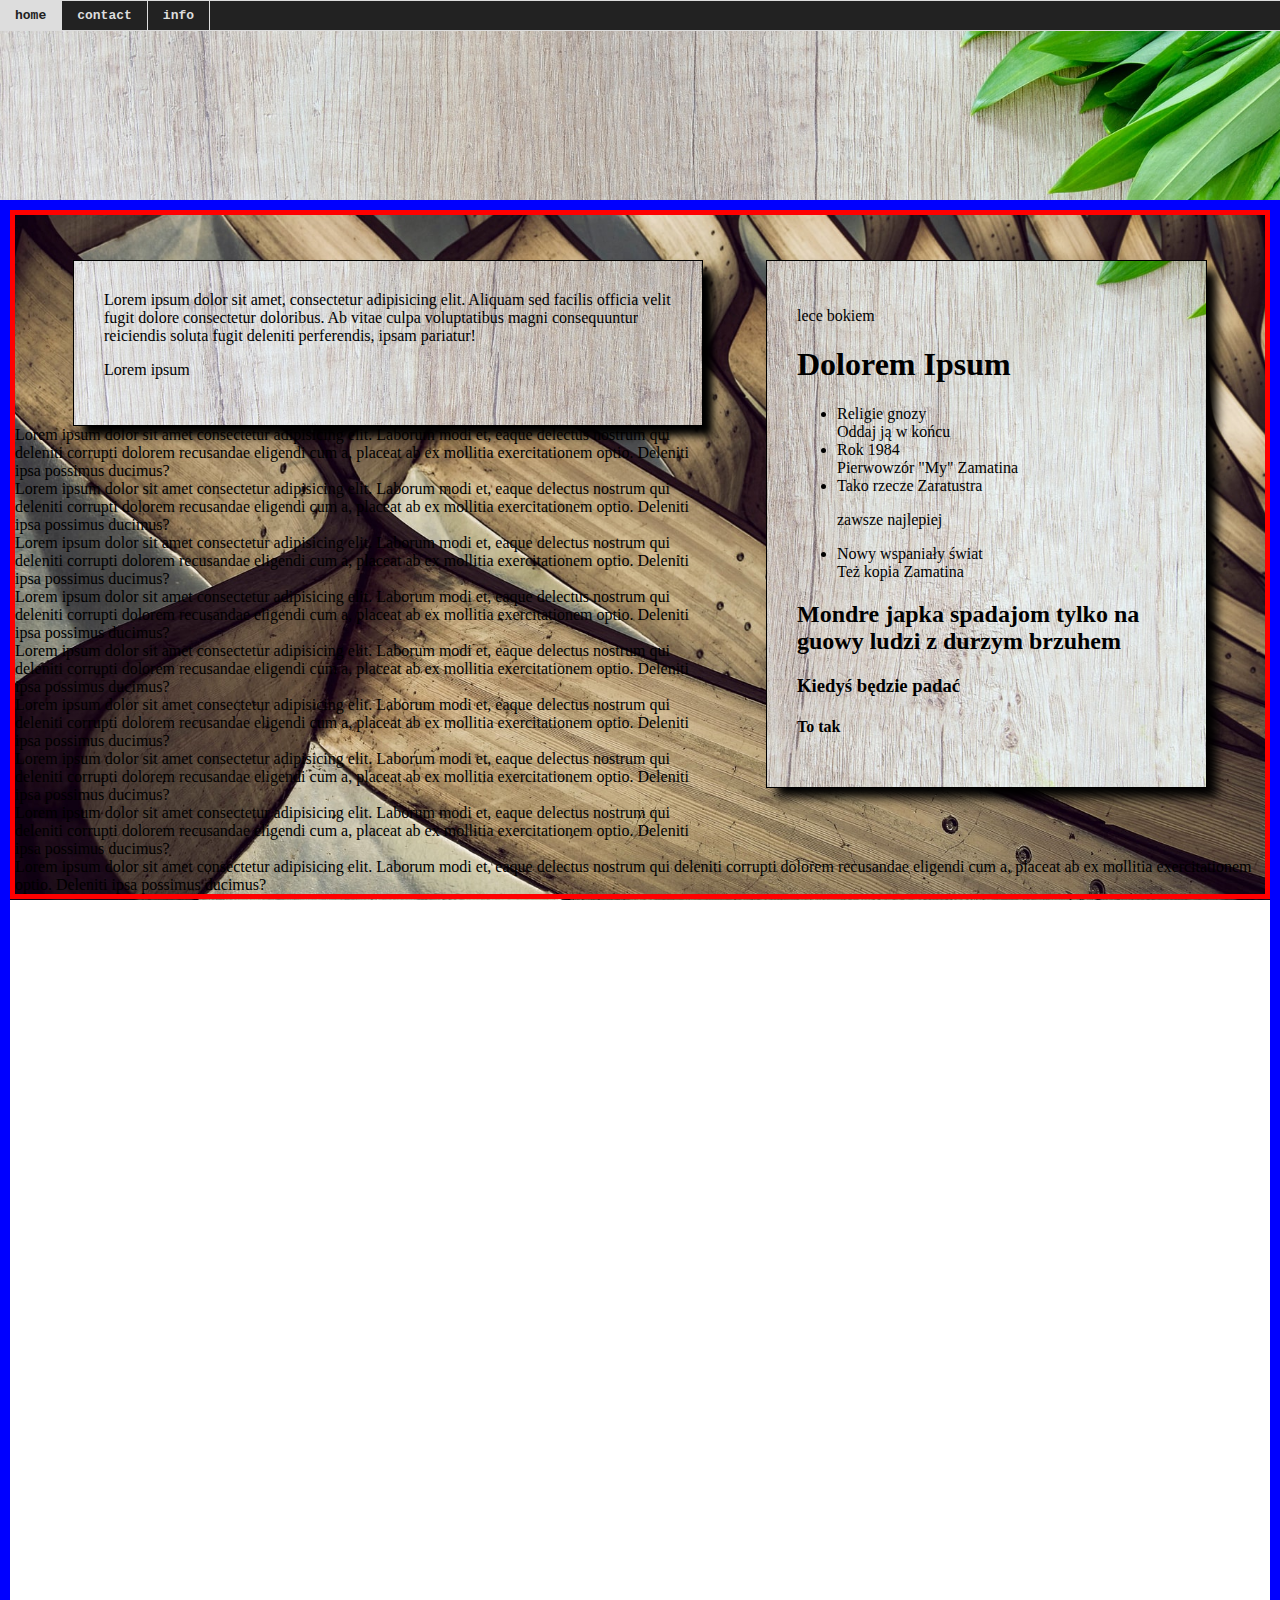
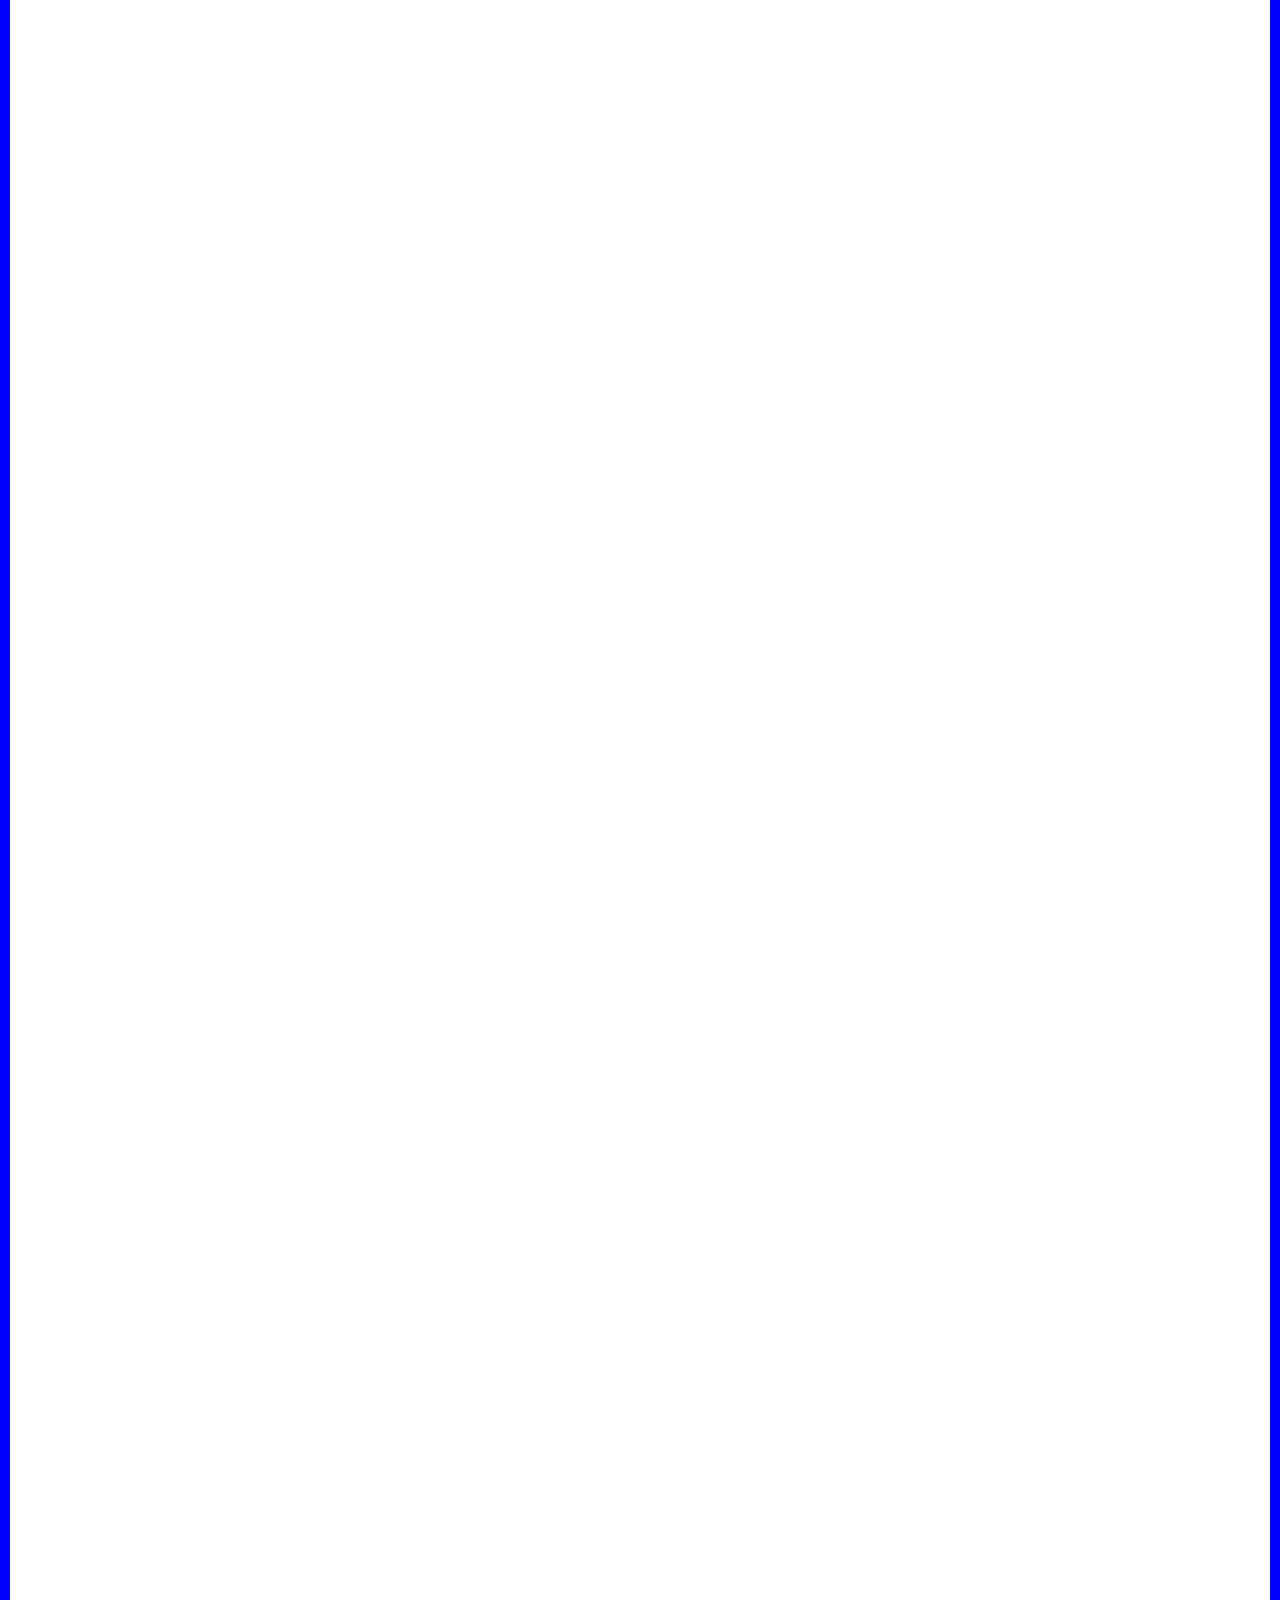
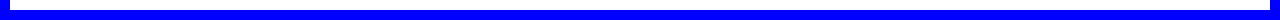
<file: index.html>
<!DOCTYPE html>
<html>
    <head>
        <meta name="viewport" content="width=device-width, initial-scale=1.0">
        <title>What's about thoughts?</title>
        <link rel="stylesheet" href="styles.css">
    </head>
    <body>
        <nav>            
            <ul class="nav">
                <li><a class="active" href="index.html">home</a></li>
                <li><a href="contact.html">contact</a></li>
                <li><a href="info.html">info</a></li>
            </ul>
        </nav>
        <header></header>
        
        <article class="main">
            <section class="inside">
            Lorem ipsum dolor sit amet, consectetur adipisicing elit. Aliquam sed facilis officia velit fugit dolore consectetur doloribus. Ab vitae culpa voluptatibus magni consequuntur reiciendis soluta fugit deleniti perferendis, ipsam pariatur!
                <p>Lorem ipsum</p>
            </section>
            <section class="sided">
                <p>lece bokiem</p>
                <h1>Dolorem Ipsum</h1>
                <ul>
                    <li>Religie gnozy</li>
                        Oddaj ją w końcu
                    <li>Rok 1984</li>
                        Pierwowzór "My" Zamatina
                    <li>Tako rzecze Zaratustra</li>
                        <p>zawsze najlepiej</p>
                    <li>Nowy wspaniały świat</li>
                        Też kopia Zamatina
                </ul>
                <h2>Mondre japka spadajom tylko na guowy ludzi z durzym brzuhem</h2>
                <h3>Kiedyś będzie padać</h3>
                <h4>To tak</h4>
            </section>
            <section class="container">
                <div>Lorem ipsum dolor sit amet consectetur adipisicing elit. Laborum modi et, eaque delectus nostrum qui deleniti corrupti dolorem recusandae eligendi cum a, placeat ab ex mollitia exercitationem optio. Deleniti ipsa possimus ducimus?</div>
                <div>Lorem ipsum dolor sit amet consectetur adipisicing elit. Laborum modi et, eaque delectus nostrum qui deleniti corrupti dolorem recusandae eligendi cum a, placeat ab ex mollitia exercitationem optio. Deleniti ipsa possimus ducimus?</div>
                <div>Lorem ipsum dolor sit amet consectetur adipisicing elit. Laborum modi et, eaque delectus nostrum qui deleniti corrupti dolorem recusandae eligendi cum a, placeat ab ex mollitia exercitationem optio. Deleniti ipsa possimus ducimus?</div>
                <div>Lorem ipsum dolor sit amet consectetur adipisicing elit. Laborum modi et, eaque delectus nostrum qui deleniti corrupti dolorem recusandae eligendi cum a, placeat ab ex mollitia exercitationem optio. Deleniti ipsa possimus ducimus?</div>
                <div>Lorem ipsum dolor sit amet consectetur adipisicing elit. Laborum modi et, eaque delectus nostrum qui deleniti corrupti dolorem recusandae eligendi cum a, placeat ab ex mollitia exercitationem optio. Deleniti ipsa possimus ducimus?</div>
                <div>Lorem ipsum dolor sit amet consectetur adipisicing elit. Laborum modi et, eaque delectus nostrum qui deleniti corrupti dolorem recusandae eligendi cum a, placeat ab ex mollitia exercitationem optio. Deleniti ipsa possimus ducimus?</div>
                <div>Lorem ipsum dolor sit amet consectetur adipisicing elit. Laborum modi et, eaque delectus nostrum qui deleniti corrupti dolorem recusandae eligendi cum a, placeat ab ex mollitia exercitationem optio. Deleniti ipsa possimus ducimus?</div>
                <div>Lorem ipsum dolor sit amet consectetur adipisicing elit. Laborum modi et, eaque delectus nostrum qui deleniti corrupti dolorem recusandae eligendi cum a, placeat ab ex mollitia exercitationem optio. Deleniti ipsa possimus ducimus?</div>
                <div>Lorem ipsum dolor sit amet consectetur adipisicing elit. Laborum modi et, eaque delectus nostrum qui deleniti corrupti dolorem recusandae eligendi cum a, placeat ab ex mollitia exercitationem optio. Deleniti ipsa possimus ducimus?</div>

            </section>
        </article>
        <!-- <div>
            <p style="position:absolute; z-index:+1;padding-top:80px;padding-left:80px;">Some text</p>
            <svg width="2000" height="2000">
                <polygon points="50 50, 200 50, 200 200, 125 250, 50 200" style="fill: silver; stroke:black;" />
                
              </svg>

        </div>
        -->
        
    </body>
</html>
</file>
<file: styles.css>
html {
    margin:0;
    padding:0;
}
body {
    margin:0;
    padding:0;
}

header { 
    margin:0;
    padding:0;
    height:200px;
    width:auto;
    background-attachment: fixed;
    background-image:url("background/whitewood.jpg");
    background-color:black;
    background-size:cover;
    
    opacity: 1;
}
.nav{
    list-style-type: none;
    margin:0;
    padding:0;
    overflow:hidden;
    background-color:#222;
    position:fixed;
    top:0;
    width:100%;
    border-bottom:#ddd 1px solid;
    border-top:#ddd 1px solid;


}
li  a{
    padding: 7px 15px;
    text-decoration:none;
    color:#ddd;
    display:block;
    border-right:#ddd 1px solid;
    float:left;
    text-align:center;
    font-size:small;
    font-family: 'Courier New', Courier, monospace;
    font-weight:600;


}
li:last-child {
    border-right:none;
}

li a.active {
    background-color:#ddd;
    color:#222;
}
li a:hover:not(.active) {
    color:rgb(022, 022, 022);
    background-color: rgb(150,150,150);
}

.main {
    background-image: url("background/mixed.jpg");
    background-size:cover;
    background-attachment: fixed;
    position:static;
    overflow:hidden;
    height:3000px;
    font-size: medium;
    font-family:Garamond, serif;
}

.inside {
    background-image: url("background/whitewood.jpg");
    background-size: cover;
    background-attachment: fixed;
    box-sizing:border-box;
    box-shadow:10px 10px 8px black;
    float:left;
    padding:30px;
    margin-top:50px;
    margin-left:5%;
    border: black 1px solid;
    position:static;
    width:50%;
    height:auto;   
    color:black;

}
.sided {
    display:block;
    background-image:url("background/whitewood.jpg");
    background-size: cover;
    background-attachment: fixed;
    box-sizing:border-box;
    box-shadow:black 10px 10px 10px;
    margin: 50px 5%;
    float:right;
    border:1px solid black;
    position:static; 
    height:auto;
    width:35%;
    padding:30px;
    color:black;
}

article {
    border:blue 10px solid;
}

.container {

    border: red 5px solid;
    
}
</file>
